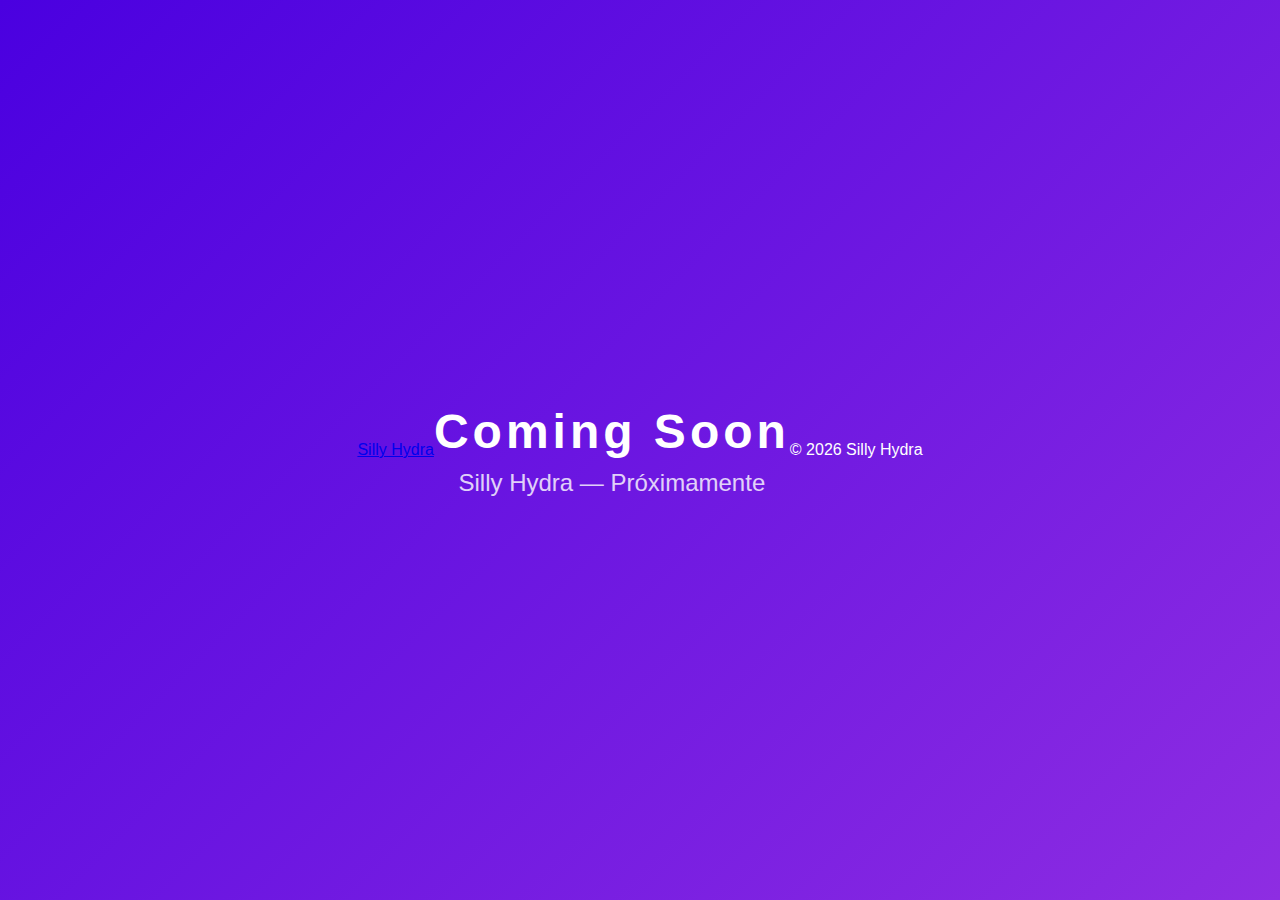
<file: index.html>
<!DOCTYPE html>
<html lang="es">
<head>
    <meta charset="utf-8">
    <meta name="viewport" content="width=device-width,initial-scale=1">
    <title>Silly Hydra — Coming Soon</title>
    <meta name="description" content="Silly Hydra — Proyecto web próximamente. Aquí encontrarás noticias y actualizaciones sobre Silly Hydra.">
    <meta name="robots" content="index, follow">
    <link rel="canonical" href="https://www.sillyhydra.com/">
    <link rel="stylesheet" href="style.css">

    <!-- Open Graph -->
    <meta property="og:type" content="website">
    <meta property="og:title" content="Silly Hydra — Coming Soon">
    <meta property="og:description" content="Silly Hydra — Proyecto web próximamente. Aquí encontrarás noticias y actualizaciones sobre Silly Hydra.">
    <meta property="og:url" content="https://www.sillyhydra.com/">

    <!-- Twitter -->
    <meta name="twitter:card" content="summary_large_image">
    <meta name="twitter:title" content="Silly Hydra — Coming Soon">
    <meta name="twitter:description" content="Silly Hydra — Proyecto web próximamente.">

    <link rel="alternate" hreflang="es" href="https://www.sillyhydra.com/">
    <meta name="theme-color" content="#ffffff">

    <!-- Structured data (JSON-LD) -->
    <script type="application/ld+json">
    {
        "@context": "https://schema.org",
        "@type": "WebSite",
        "name": "Silly Hydra",
        "url": "https://www.sillyhydra.com/",
        "description": "Silly Hydra — Proyecto web próximamente."
    }
    </script>
</head>
<body>
    <header>
        <nav aria-label="Principal">
            <a href="/" class="brand">Silly Hydra</a>
        </nav>
    </header>

    <main class="container" role="main">
        <h1>Coming Soon</h1>
        <p class="subtitle">Silly Hydra — Próximamente</p>
    </main>

    <footer>
        <p>© <span id="year">2026</span> Silly Hydra</p>
    </footer>

    <script>
        document.getElementById('year').textContent = new Date().getFullYear();
    </script>
    <script src="script.js" defer></script>
</body>
</html>
</file>
<file: style.css>
/* Basic reset */
* {
    margin: 0;
    padding: 0;
    box-sizing: border-box;
}

body {
    display: flex;
    justify-content: center;
    align-items: center;
    height: 100vh;
    font-family: Arial, sans-serif;
    background: linear-gradient(135deg, #4A00E0, #8E2DE2);
    color: white;
    text-align: center;
}

.container {
    animation: fadeIn 1.5s ease-in-out;
}

h1 {
    font-size: 3rem;
    letter-spacing: 4px;
}

.subtitle {
    margin-top: 10px;
    font-size: 1.5rem;
    opacity: 0.8;
}

@keyframes fadeIn {
    from { opacity: 0; transform: scale(0.95); }
    to { opacity: 1; transform: scale(1); }
}
</file>
